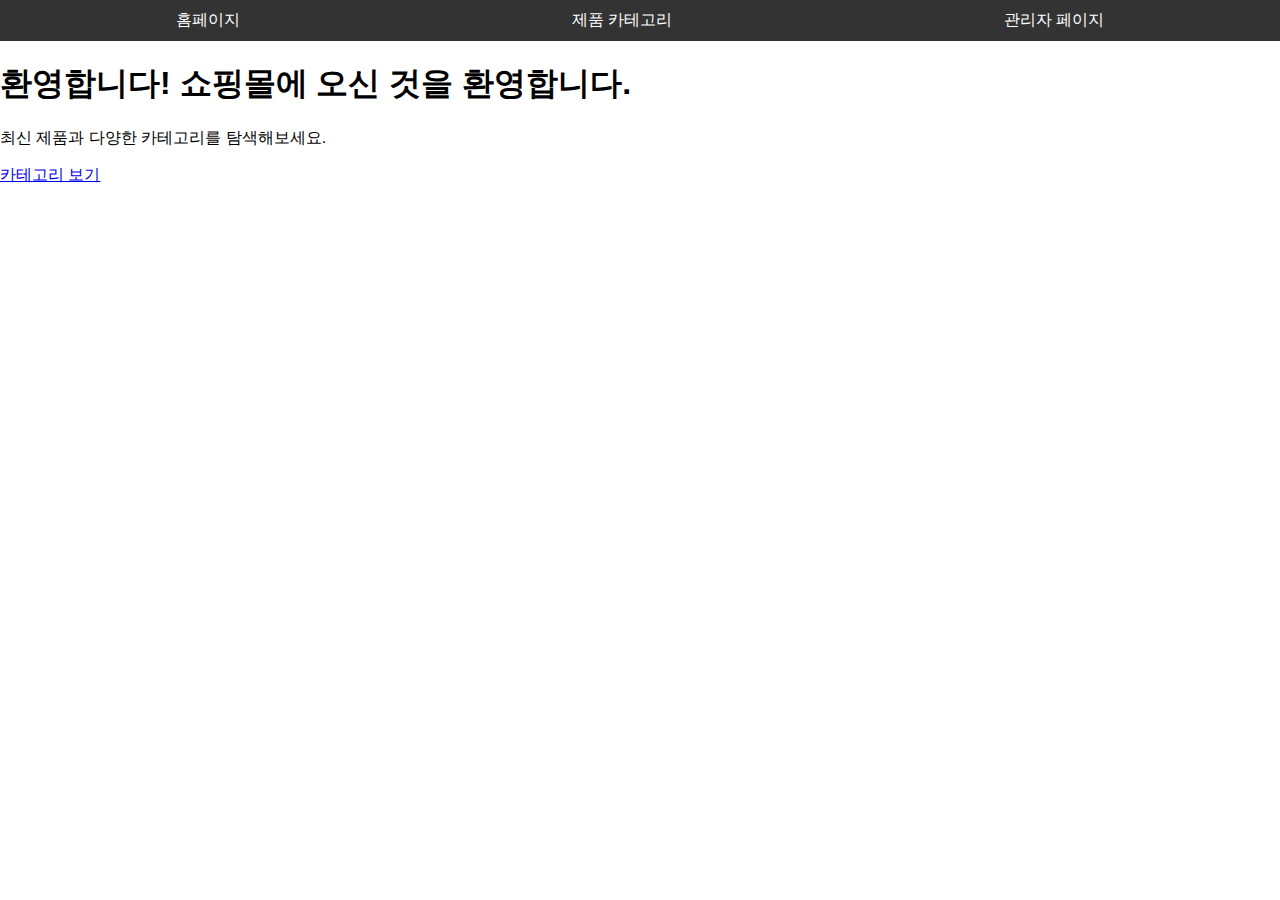
<file: index.html>
<!DOCTYPE html>
<html lang="en">
<head>
    <meta charset="UTF-8">
    <meta name="viewport" content="width=device-width, initial-scale=1.0">
    <link rel="stylesheet" href="/css/styles.css">
    <title>쇼핑몰 홈페이지</title>
</head>
<body>
    <header class="navbar">
        <a href="/index.html">홈페이지</a>
        <a href="/categories.html">제품 카테고리</a>
        <a href="/admin.html">관리자 페이지</a>
    </header>

    <main class="homepage">
        <h1>환영합니다! 쇼핑몰에 오신 것을 환영합니다.</h1>
        <p>최신 제품과 다양한 카테고리를 탐색해보세요.</p>
        <a href="/categories.html" class="btn">카테고리 보기</a>
    </main>
</body>
</html>
</file>
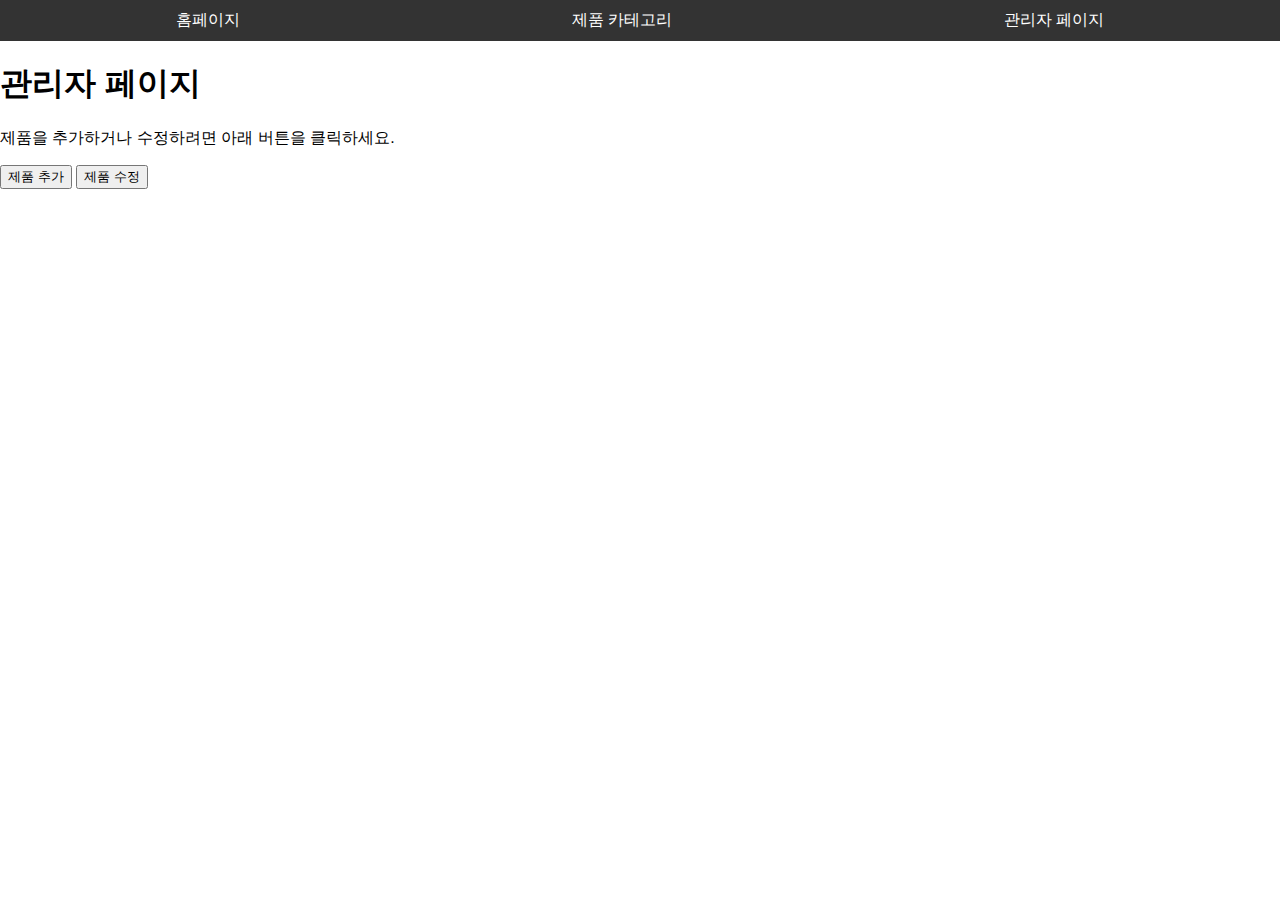
<file: admin.html>
<!DOCTYPE html>
<html lang="en">
<head>
    <meta charset="UTF-8">
    <meta name="viewport" content="width=device-width, initial-scale=1.0">
    <link rel="stylesheet" href="/css/styles.css">
    <title>관리자 페이지</title>
</head>
<body>
    <header class="navbar">
        <a href="/index.html">홈페이지</a>
        <a href="/categories.html">제품 카테고리</a>
        <a href="/admin.html">관리자 페이지</a>
    </header>

    <main class="admin-page">
        <h1>관리자 페이지</h1>
        <p>제품을 추가하거나 수정하려면 아래 버튼을 클릭하세요.</p>
        <button>제품 추가</button>
        <button>제품 수정</button>
    </main>
</body>
</html>
</file>
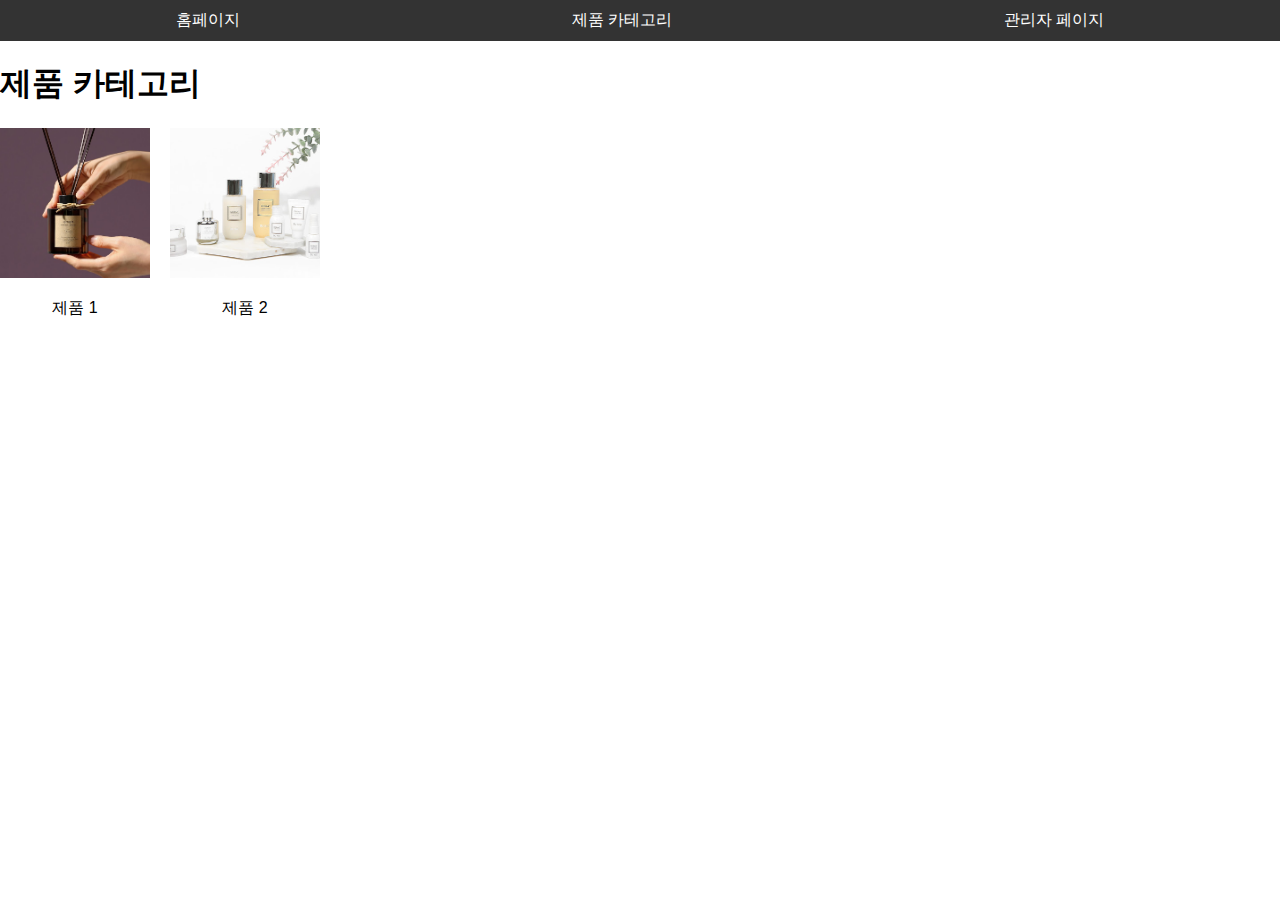
<file: categories.html>
<!DOCTYPE html>
<html lang="en">
<head>
    <meta charset="UTF-8">
    <meta name="viewport" content="width=device-width, initial-scale=1.0">
    <link rel="stylesheet" href="/css/styles.css">
    <title>제품 카테고리</title>
</head>
<body>
    <header class="navbar">
        <a href="/index.html">홈페이지</a>
        <a href="/categories.html">제품 카테고리</a>
        <a href="/admin.html">관리자 페이지</a>
    </header>

    <main class="categories">
        <h1>제품 카테고리</h1>
        <div class="category-grid">
            <a href="/product1.html" class="category-item">
                <img src="/img/product1-thumbnail.jpg" alt="제품 1">
                <p>제품 1</p>
            </a>
            <a href="/product2.html" class="category-item">
                <img src="/img/product2-thumbnail.jpg" alt="제품 2">
                <p>제품 2</p>
            </a>
        </div>
    </main>
</body>
</html>
</file>
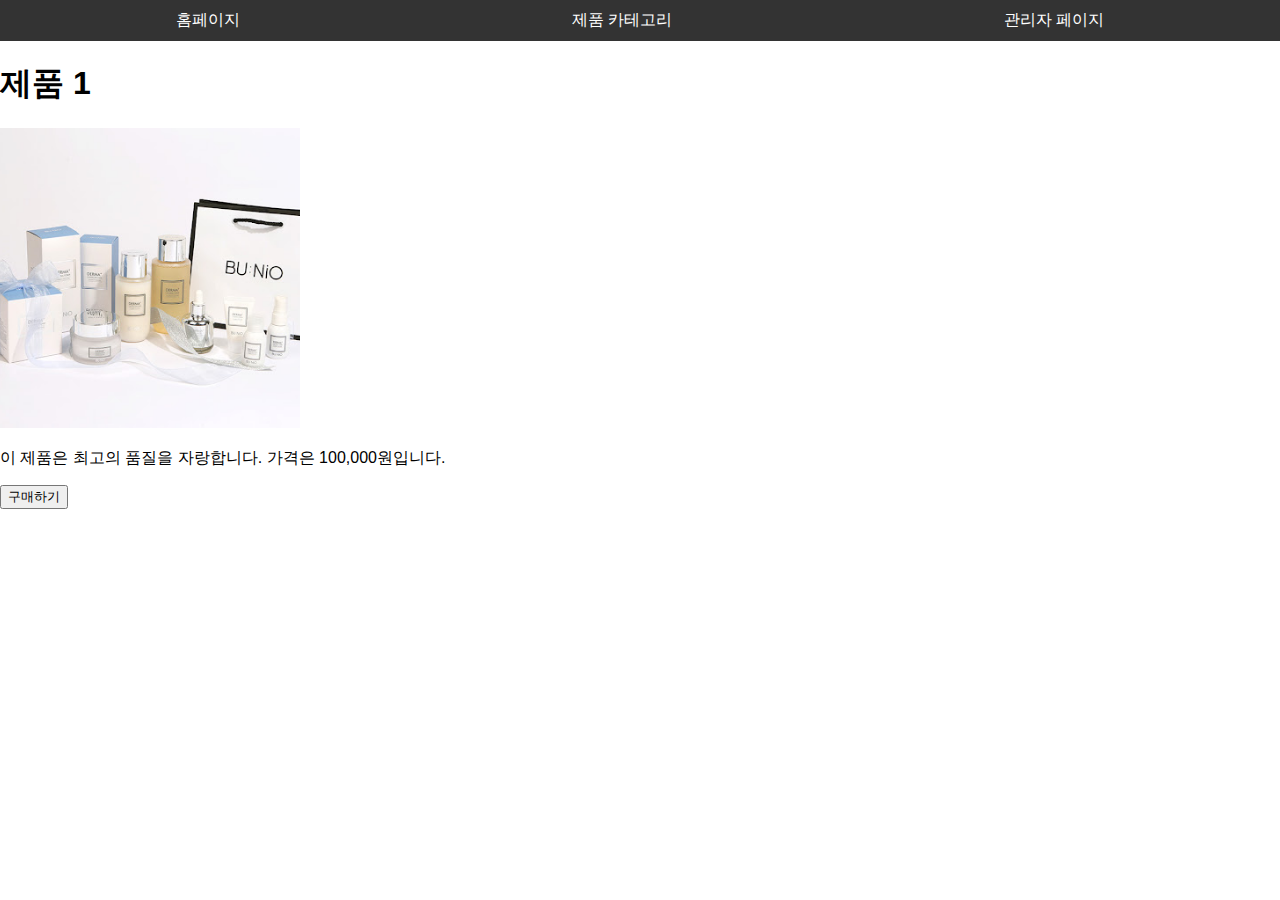
<file: product1.html>
<!DOCTYPE html>
<html lang="en">
<head>
    <meta charset="UTF-8">
    <meta name="viewport" content="width=device-width, initial-scale=1.0">
    <link rel="stylesheet" href="/css/styles.css">
    <title>제품 1 상세페이지</title>
</head>
<body>
    <header class="navbar">
        <a href="/index.html">홈페이지</a>
        <a href="/categories.html">제품 카테고리</a>
        <a href="/admin.html">관리자 페이지</a>
    </header>

    <main class="product-details">
        <h1>제품 1</h1>
        <img src="/img/product1.jpg" alt="제품 1 이미지">
        <p>이 제품은 최고의 품질을 자랑합니다. 가격은 100,000원입니다.</p>
        <button>구매하기</button>
    </main>
</body>
</html>
</file>
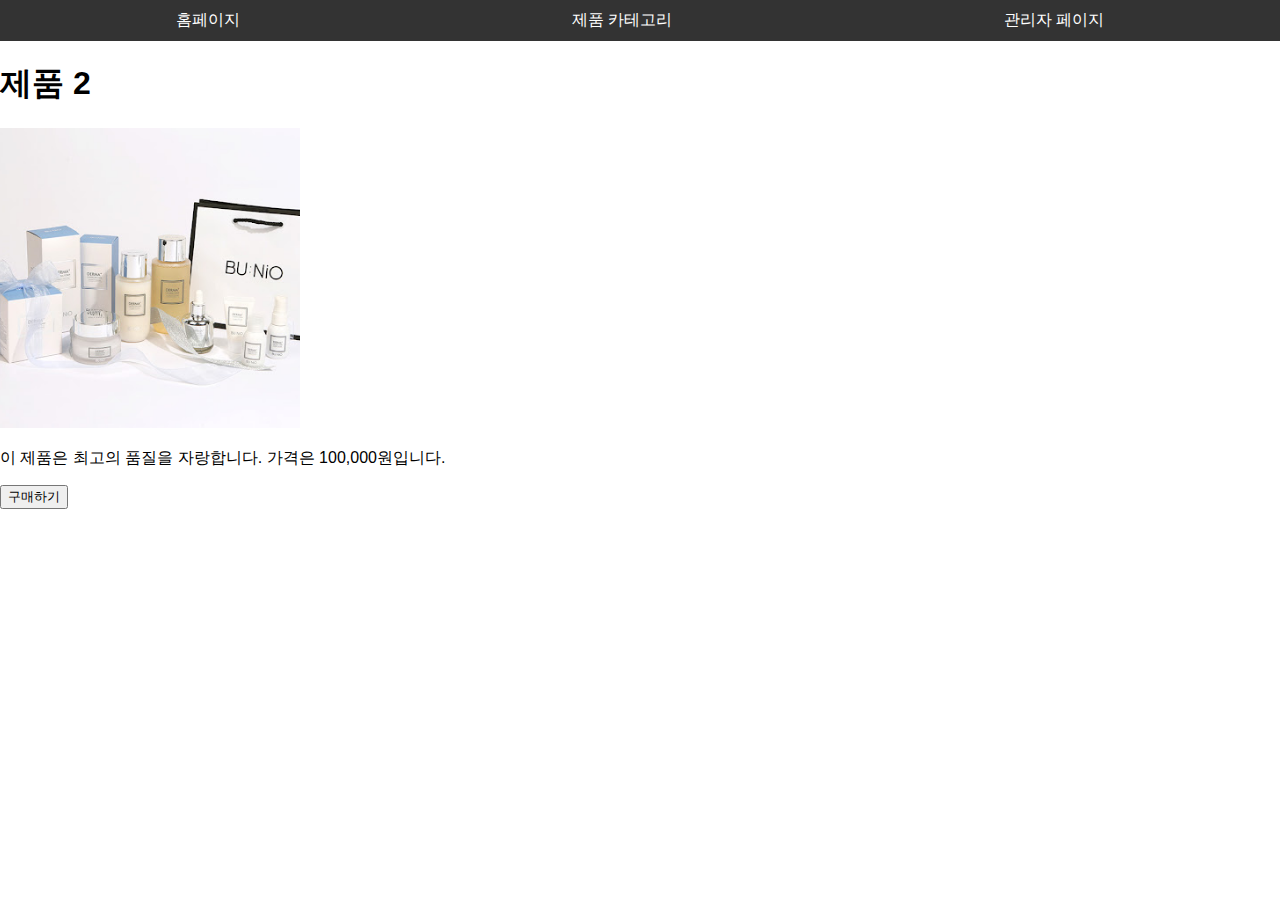
<file: product2.html>
<!DOCTYPE html>
<html lang="en">
<head>
    <meta charset="UTF-8">
    <meta name="viewport" content="width=device-width, initial-scale=1.0">
    <link rel="stylesheet" href="/css/styles.css">
    <title>제품 2 상세페이지</title>
</head>
<body>
    <header class="navbar">
        <a href="/index.html">홈페이지</a>
        <a href="/categories.html">제품 카테고리</a>
        <a href="/admin.html">관리자 페이지</a>
    </header>

    <main class="product-details">
        <h1>제품 2</h1>
        <img src="/img/product1.jpg" alt="제품 1 이미지">
        <p>이 제품은 최고의 품질을 자랑합니다. 가격은 100,000원입니다.</p>
        <button>구매하기</button>
    </main>
</body>
</html>
</file>
<file: css/styles.css>
body {
    font-family: Arial, sans-serif;
    margin: 0;
    padding: 0;
}

.navbar {
    background: #333;
    color: white;
    padding: 10px;
    display: flex;
    justify-content: space-around;
}

.navbar a {
    color: white;
    text-decoration: none;
}

.navbar a:hover {
    text-decoration: underline;
}

.main {
    padding: 20px;
}

.category-grid {
    display: flex;
    gap: 20px;
}

.category-item {
    text-align: center;
    text-decoration: none;
    color: black;
}

.category-item img {
    width: 150px;
    height: 150px;
    object-fit: cover;
}

.product-details img {
    width: 300px;
    height: 300px;
    object-fit: cover;
}
</file>
